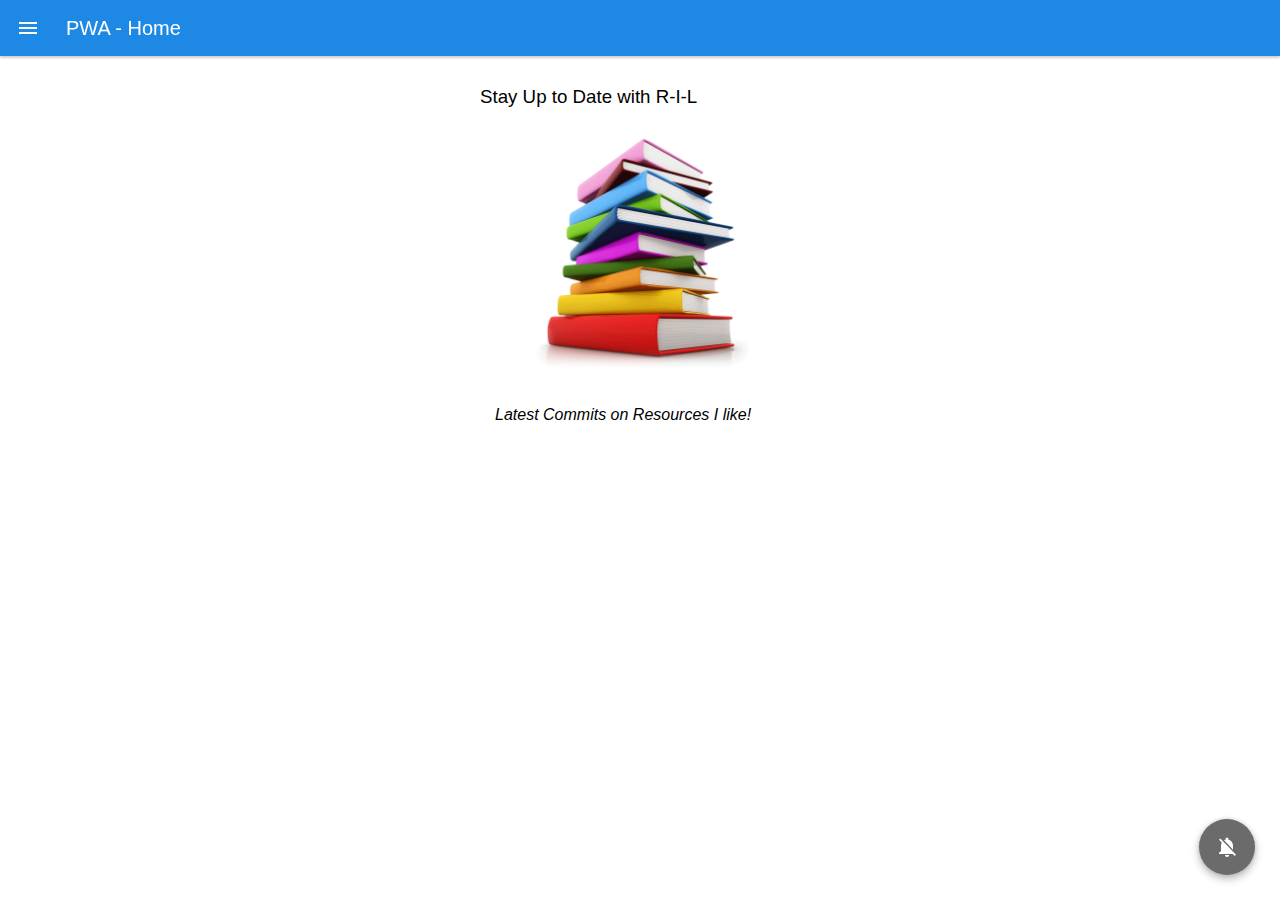
<file: index.html>
<!DOCTYPE html>
<html>
<head>
  <meta charset="utf-8">
  <meta http-equiv="X-UA-Compatible" content="IE=edge">
  <meta name="viewport" content="width=device-width, initial-scale=1.0">
  <title>Commits PWA</title>
  <link rel="stylesheet" type="text/css" href="css/style.css">
  <link rel="manifest" href="./manifest.json">
</head>
<body>
    <div class="app app__layout">
      <header>
        <span class="header__icon">
          <svg class="menu__icon no--select" width="24px" height="24px" viewBox="0 0 48 48" fill="#fff">
            <path d="M6 36h36v-4H6v4zm0-10h36v-4H6v4zm0-14v4h36v-4H6z"></path>
          </svg>
        </span>

        <span class="header__title no--select">PWA - Home</span>
      </header>

      <div class="menu">
        <div class="menu__header"></div>
        <ul class="menu__list">
          <li><a href="index.html">Home</a></li>
          <li><a href="latest.html">Latest</a></li>
      </div>

      <div class="menu__overlay"></div>

      <div class="app__content">

        <section class="section">
          <h3> Stay Up to Date with R-I-L </h3>
          <img class="profile-pic" src="./images/books.png" alt="Hello, World!">

          <p class="home-note">Latest Commits on Resources I like!</a></p>
        </section>


        <div class="fab fab__push">
          <div class="fab__ripple"></div>
          <img class="fab__image" src="./images/push-off.png" alt="Push Notification" />
        </div>
          
        <!-- Toast msg's  -->
        <div class="toast__container"></div>
      </div>
    </div>

    <script src="./js/app.js"></script>
    <script src="./js/notification.js"></script>
    <script src="./js/toast.js"></script>
    <script src="./js/offline.js"></script>
    <script src="./js/menu.js"></script>
</body>
</html>
</file>
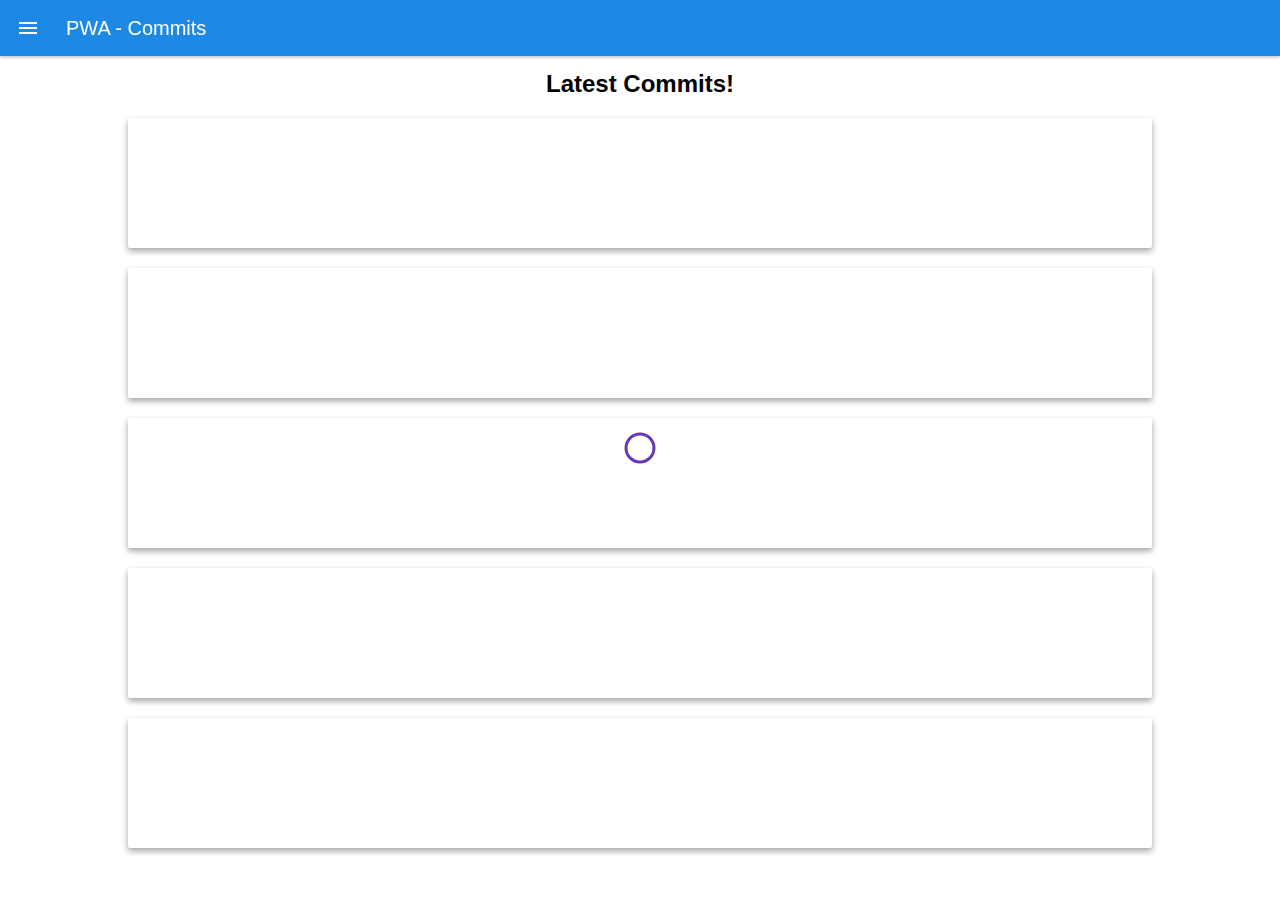
<file: latest.html>
<!DOCTYPE html>
<html>
<head>
  <meta charset="utf-8">
  <meta http-equiv="X-UA-Compatible" content="IE=edge">
  <meta name="viewport" content="width=device-width, initial-scale=1.0">
  <title>Commits PWA</title>
  <link rel="stylesheet" type="text/css" href="css/style.css">
  <link rel="manifest" href="./manifest.json">
</head>
<body>
    <div class="app app__layout">
      <header>
        <span class="header__icon">
          <svg class="menu__icon no--select" width="24px" height="24px" viewBox="0 0 48 48" fill="#fff">
            <path d="M6 36h36v-4H6v4zm0-10h36v-4H6v4zm0-14v4h36v-4H6z"></path>
          </svg>
        </span>
        <span class="header__title no--select">PWA - Commits</span>
      </header>

      <div class="menu">
        <div class="menu__header"></div>
        <ul class="menu__list">
          <li><a href="index.html">Home</a></li>
          <li><a href="latest.html">Latest</a></li>
        </ul>
      </div>
      
      <div class="menu__overlay"></div>

      <section class="card_container">
        <h2 style="margin-top:70px;" align="center">Latest Commits!</h2>

      

        <div class="container">
            <section class="card first">

            </section>
            <section class="card second">
              
            </section>
            <section class="card third">
              
            </section>
            <section class="card fourth">
              
            </section>
            <section class="card fifth">
              
            </section>
        </div>
      </section>

       <div class="loader">
          <svg viewBox="0 0 32 32" width="32" height="32">
            <circle id="spinner" cx="16" cy="16" r="14" fill="none"></circle>
          </svg>
        </div>

      <!-- Toast msg's  -->
      <div class="toast__container"></div>      
    </div>

   

  <script src="./js/app.js"></script>
  <script src="./js/latest.js"></script>
  <script src="./js/toast.js"></script>
  <script src="./js/offline.js"></script>
  <script src="./js/menu.js"></script>
</body>
</html>
</file>
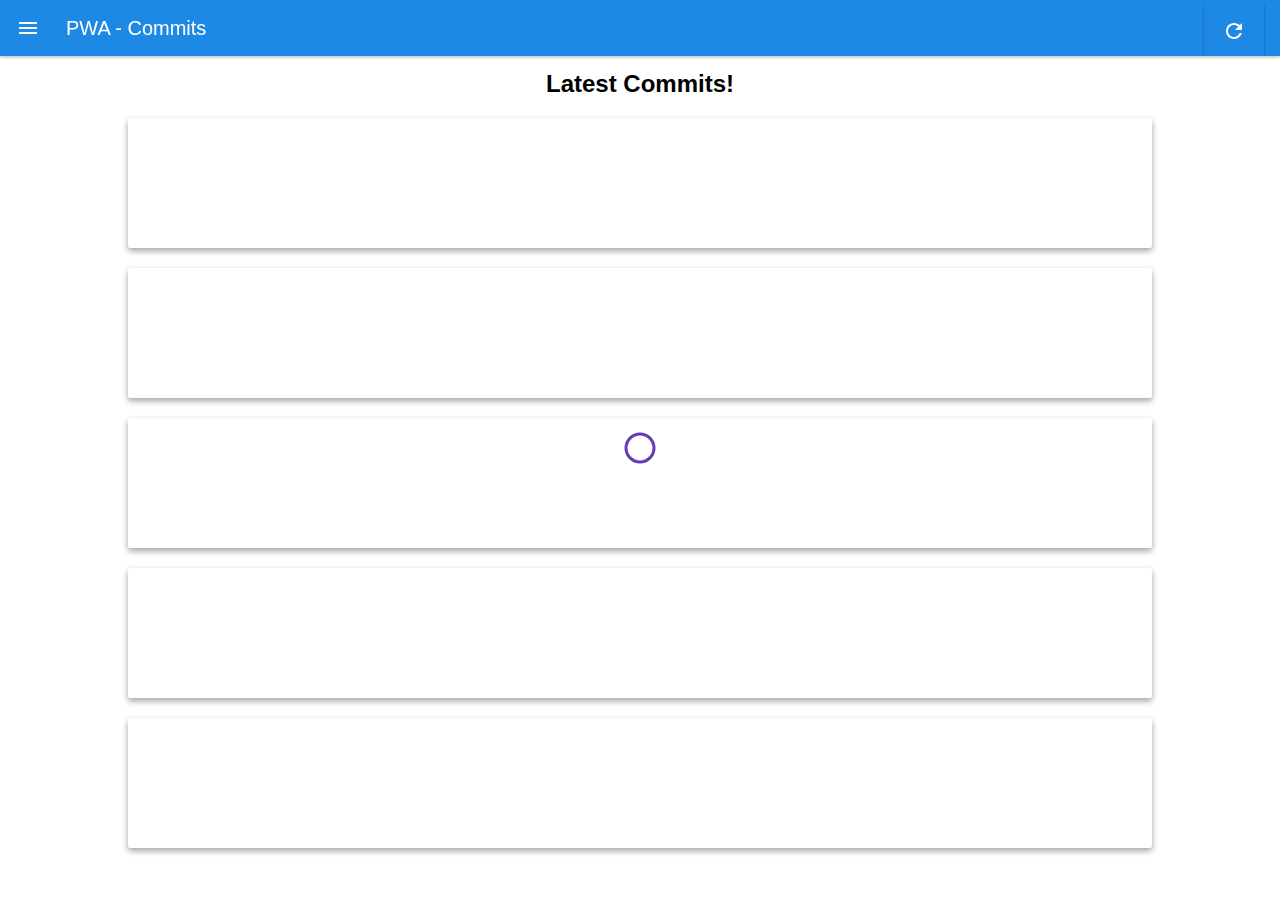
<file: public/latest.html>
<!DOCTYPE html>
<html>
<head>
  <meta charset="utf-8">
  <meta http-equiv="X-UA-Compatible" content="IE=edge">
  <meta name="viewport" content="width=device-width, initial-scale=1.0">
  <title>Commits PWA</title>
  <link rel="stylesheet" type="text/css" href="css/style.css">
  <link rel="manifest" href="./manifest.json">
</head>
<body>
    <div class="app app__layout">
      <header>
        <span class="header__icon">
          <svg class="menu__icon no--select" width="24px" height="24px" viewBox="0 0 48 48" fill="#fff">
            <path d="M6 36h36v-4H6v4zm0-10h36v-4H6v4zm0-14v4h36v-4H6z"></path>
          </svg>
        </span>
        <span class="header__title no--select">PWA - Commits</span>
        <button id="butRefresh" class="headerButton" aria-label="Refresh"></button>
      </header>

      <div class="menu">
        <div class="menu__header"></div>
        <ul class="menu__list">
          <li><a href="index.html">Home</a></li>
          <li><a href="latest.html">Latest</a></li>
        </ul>
      </div>
      
      <div class="menu__overlay"></div>

      <section class="card_container">
        <h2 style="margin-top:70px;" align="center">Latest Commits!</h2>

      

        <div class="container">
            <section class="card first">

            </section>
            <section class="card second">
              
            </section>
            <section class="card third">
              
            </section>
            <section class="card fourth">
              
            </section>
            <section class="card fifth">
              
            </section>
        </div>
      </section>

       <div class="loader">
          <svg viewBox="0 0 32 32" width="32" height="32">
            <circle id="spinner" cx="16" cy="16" r="14" fill="none"></circle>
          </svg>
        </div>

      <!-- Toast msg's  -->
      <div class="toast__container"></div>      
    </div>

   

  <script src="./js/app.js"></script>
  <script src="./js/latest.js"></script>
  <script src="./js/toast.js"></script>
  <script src="./js/offline.js"></script>
  <script src="./js/menu.js"></script>
</body>
</html>
</file>
<file: css/style.css>
/*

# BEM (BLOCK, ELEMENT, MODIFIER) METHEDOLOGY

<div class="card card--show">
  <div class="card__title"></div>
  <div class="card__container">

  </div>
</div>

.card - BLOCK

.card__title - ELEMENT

.card--show - MODIFIER

*/


/* RESET styles */

*,
*::after,
*::before {
  box-sizing: border-box;
}

html,
body,
p {
  margin: 0;
  padding: 0;
}

a {
  text-decoration: none;
  color: inherit;
}

ul,
li {
  list-style: none;
  padding: 0;
  margin: 0;
}

.no--select {
  -moz-user-select: none;
  -ms-user-select: none;
  -webkit-user-select: none;
  user-select: none;
}

h3 {
  text-align: left;
  margin-top: 20px;
  margin-bottom: 30px;
  font-weight: 500;
}

/* MAIN styles */

body {
  font-family: Roboto, 'Helvetica Neue', Helvetica, Arial, sans-serif;
  font-size: 1rem;
  -webkit-font-smoothing: antialiased;
  -webkit-text-size-adjust: 100%;
  padding: 0;
  margin: 0;
  scroll-behavior: smooth;
}

.app-layout {
  position: absolute;
  top: 0;
  left: 0;
  right: 0;
  bottom: 0;
  width: 100%;
  height: 100%;
}

header {
  position: fixed;
  width: 100%;
  height: 56px;
  top: 0;
  background-color: #1E88E5;
  box-shadow: 0 2px 2px 0 rgba(0, 0, 0, 0.19);
  display: -webkit-box;
  display: -ms-flexbox;
  display: flex;
  overflow: hidden;
  z-index: 1;
  color: #fff;
  -webkit-user-select: none;
     -moz-user-select: none;
      -ms-user-select: none;
          user-select: none;
  -webkit-transition: background-color 250ms linear;
  transition: background-color 250ms linear;
}

.app__offline {
  background-color: #6b6b6b;
}

.offline {
  background: #6b6b6b;
}

.container h4{
  font-family: Consolas, "courier new";
}

.header__icon {
  width: 48px;
  height: 48px;
  margin: 4px;
  display: -webkit-box;
  display: -ms-flexbox;
  display: flex;
  -webkit-box-align: center;
  -ms-flex-align: center;
  align-items: center;
  -webkit-box-pack: center;
  -ms-flex-pack: center;
  justify-content: center;
  cursor: pointer;
}

.header__icon:active {
  opacity: 0.8;
  outline: 1px solid #fff;
}

.header__title {
  color: #fff;
  font-size: 20px;
  -ms-flex-item-align: center;
  -ms-grid-row-align: center;
  align-self: center;
  margin-left: 10px;
}

.menu {
  width: 280px;
  height: 100%;
  background: #fff;
  position: fixed;
  top: 0;
  bottom: 0;
  box-shadow: 0px 0px 11px 0px rgba(0, 0, 0, 0.4);
  z-index: 1;
  -webkit-transition: transform 0.3s cubic-bezier(0, 0, 0.30, 1);
  -webkit-transition: -webkit-transform 0.3s cubic-bezier(0, 0, 0.30, 1);
  transition: -webkit-transform 0.3s cubic-bezier(0, 0, 0.30, 1);
  transition: transform 0.3s cubic-bezier(0, 0, 0.30, 1);
  transition: transform 0.3s cubic-bezier(0, 0, 0.30, 1), -webkit-transform 0.3s cubic-bezier(0, 0, 0.30, 1);
  -webkit-transform: translateX(-110%);
  transform: translateX(-110%);
  will-change: transform;
  z-index: 2;
}

.menu--show {
  -webkit-transform: translateX(0);
  transform: translateX(0);
}

.menu__overlay {
  width: 100%;
  height: 100%;
  position: fixed;
  top: 0;
  left: 0;
  right: 0;
  bottom: 0;
  background: rgba(0, 0, 0, 0.3);
  -webkit-transition: opacity 0.15s cubic-bezier(0, 0, 0.30, 1);
  transition: opacity 0.15s cubic-bezier(0, 0, 0.30, 1);
  visibility: hidden;
  opacity: 0;
  z-index: 1;
}

.menu__overlay--show {
  visibility: visible;
  opacity: 1;
}

.menu__header {
  height: 150px;
  background: #1E88E5;
  color: #fff;
  border-bottom: 1px solid #ddd;
}

.menu__list {
  width: inherit;
  height: inherit;
  overflow: auto;
  overflow-x: hidden;
  -webkit-overflow-scrolling: touch;
}

.menu__list li a {
  padding: 20px;
  color: rgba(0,0,0,0.87);
  cursor: pointer;
  display: block;
}

.menu__list li a:active,
.menu__list li a:hover {
  background: #e7e7e7;
}

.app__content {
  width: 320px;
  height: 100%;
  margin: 0 auto;
  margin-top: 56px;
  padding-top: 10px;
}

.toast__container {
  position: fixed;
  bottom: 20px;
  left: 20px;
  pointer-events: none;
}

.profile-pic {
  width: 70%;
  max-width: 300px;
  display: block;
  margin: 0 auto;
}

.home-note {
  font-style: oblique;
  margin-top: 20px;
  padding: 12px 15px;
}

.toast__msg {
  width: 250px;
  min-height: 50px;
  background: rgba(0, 0, 0, 0.9);
  color: #fff;
  display: -webkit-box;
  display: -ms-flexbox;
  display: flex;
  -webkit-box-align: center;
      -ms-flex-align: center;
          align-items: center;
  -webkit-box-pack: justify;
      -ms-flex-pack: justify;
          justify-content: space-between;
  font-size: 14px;
  font-weight: 500;
  padding-left: 15px;
  padding-right: 10px;
  word-break: break-all;
  -webkit-transition: opacity 3s cubic-bezier(0, 0, 0.30, 1) 0;
  -webkit-transition: opacity 0.30s cubic-bezier(0, 0, 0.30, 1) 0;
  transition: opacity 0.30s cubic-bezier(0, 0, 0.30, 1) 0;
  text-transform: initial;
  margin-bottom: 10px;
  border-radius: 2px;
}

.toast__msg--hide {
  opacity: 0;
}

button {
  min-width: 60px;
  font-size: 14px;
  border: 0;
  background: #4F8EFA;
  color: #fff;
  border-radius: 2px;
  margin: 0 auto -5px;
  display: inline-block;
  cursor: pointer;
  outline: 0;
  box-shadow: 0 2px 2px 0 rgba(0, 0, 0, 0.38);
  -webkit-box-shadow: 0 2px 2px 0 rgba(0, 0, 0, 0.38);
  -moz-box-shadow: 0 2px 2px 0 rgba(0, 0, 0, 0.38);
  -o-box-shadow: 0 2px 2px 0 rgba(0, 0, 0, 0.38);
  -webkit-user-select: none;
}

button:active {
  box-shadow: none;
}

button:disabled {
  background: #ccc;
  color: #000;
  cursor: not-allowed;
}

.custom__button p {
  position: initial;
  margin: 0;
  padding-left: 10px;
}

.custom__button {
  padding: 10px 15px;
  font-family: 'Roboto', arial, sans-serif;
  text-align: left;
}

.turn-on-sync {
  min-width: 75px;
  height: 30px;
  margin-left: 10px;
}

.custom__input:checked + .custom__checkbox {
  background: rgb(195, 195, 195);
}

.custom__input:checked + .custom__checkbox::before {
  left: 25px;
  background: #0288d1;
}

.card__container {
  margin-top: 30px;
  display: -webkit-box;
  display: -ms-flexbox;
  display: flex;
  -webkit-box-orient: vertical;
  -webkit-box-direction: normal;
      -ms-flex-direction: column;
          flex-direction: column;
}

.card {
  width: 80%;
  min-height: 130px;
  background: #fff;
  margin: 20px auto;
  box-shadow: 0 3px 6px rgba(0,0,0,0.16), 0 3px 6px rgba(0,0,0,0.23);
  border-radius: 2px;
  position: relative;
  padding: 4px 1em;
}

.card a {
  color: red;
  cursor: pointer;
}

.card__title,
.card__desc {
  display: block;
  font-style: italic;
  font-size: 14px;
  text-align: center;
}

.card__title {
  margin-left: 5px;
  font-weight: 500;
}

.card__temp {
  padding: 20px;
  padding-bottom: 10px;
}

.card__following,
.card__followers {
  padding: 10px 20px 5px;
}

.card__desc {
  padding: 12px 15px;
  vertical-align: top;
}

.card__img {
  width: 60px;
  height: 60px;
  display: block;
  margin: 20px auto 10px;
  border-radius: 50%;
}

b {
  font-family: inherit;
  font-weight: 500;
}

.card b {
  margin-right: 5px;
}

.card__temp,
.card__followers,
.card__following {
  display: -webkit-box;
  display: -ms-flexbox;
  display: flex;
  -webkit-box-orient: horizontal;
  -webkit-box-direction: normal;
      -ms-flex-direction: row;
          flex-direction: row;
  margin-bottom: 5px;
}

.card__followers {
  margin-bottom: 20px;
}

.fab {
  width: 56px;
  height: 56px;
  background: #6b6b6b;
  border-radius: 50%;
  box-shadow: 0 0 4px rgba(0, 0, 0, 0.14), 0 4px 8px rgba(0, 0, 0, 0.28);
  color: #fff;
  display: -webkit-box;
  display: -ms-flexbox;
  display: flex;
  -webkit-box-pack: center;
      -ms-flex-pack: center;
          justify-content: center;
  -webkit-box-align: center;
      -ms-flex-align: center;
          align-items: center;
  cursor: pointer;
  position: fixed;
  bottom: 0;
  right: 0;
  margin: 25px;
  -webkit-tap-highlight-color: transparent;
  -webkit-backface-visibility: hidden;
          backface-visibility: hidden;
  overflow: hidden;
}

.fab.active {
  background: #F44336;
}

.fab__ripple {
  position: absolute;
  left: -17px;
  bottom: -12px;
  width: 56px;
  height: 56px;
  -webkit-transform: scale(0.5);
          transform: scale(0.5);
  background: #fff;
  border-radius: 50%;
  -webkit-transform-origin: 50%;
          transform-origin: 50%;
  -webkit-transition: -webkit-transform 0.35s cubic-bezier(0, 0, 0.3, 1) 0ms;
  transition: -webkit-transform 0.35s cubic-bezier(0, 0, 0.3, 1) 0ms;
  transition: transform 0.35s cubic-bezier(0, 0, 0.3, 1) 0ms;
  transition: transform 0.35s cubic-bezier(0, 0, 0.3, 1) 0ms, -webkit-transform 0.35s cubic-bezier(0, 0, 0.3, 1) 0ms;
  -webkit-backface-visibility: hidden;
          backface-visibility: hidden;
  will-change: transform;
  z-index: 2;
  opacity: 0;
  -webkit-user-select: none;
     -moz-user-select: none;
      -ms-user-select: none;
          user-select: none;
}

.fab:active .fab__ripple {
  opacity: 0.2;
  -webkit-transform: scale(1) translate(31%, -22%);
          transform: scale(1) translate(31%, -22%);
}

.fab__image {
  overflow: hidden;
  z-index: 3;
}

.add__card {
  margin: 40px auto;
  text-align: center;
}

.add__input {
  width: 170px;
  height: 35px;
  border: 1px solid #ccc;
  padding-left: 10px;
  font-size: 13px;
  display: block;
  margin: 10px auto;
}

.add__btn {
  height: 34px;
  min-width: 70px;
  margin-top: 10px;
  display: block;
  margin-left: 0;
}

.add__card ul,
.add__card li,
.share__container li {
  width: 280px;
  text-align: left;
  margin: 15px auto;
}

.add__card p {
  font-weight: 500;
  font-size: 18px;
  margin-top: 40px;
}

.card span {
  display: block;
}

.add__to-card {
  display: -webkit-box;
  display: -ms-flexbox;
  display: flex;
  -webkit-box-orient: horizontal;
  -webkit-box-direction: normal;
      -ms-flex-direction: row;
          flex-direction: row;
  margin-bottom: 20px;
}

.bg-sync__text {
  font-size: 12px;
  padding-left: 5px;
  color: #008000;
}

.custom__button.custom__button-bg {
  padding: 0;
  margin: 0;
  display: inline-block;
}

.custom__button.custom__button-bg.hide {
  display: none;
}

b i a {
  text-decoration: underline;
  color: #1E88E5;
}

.add__card ul + p {
  margin-top: 20px;
}

.card__spinner {
  position: absolute;
  left: 0;
  right: 0;
  bottom: 0;
  top: 0;
  margin: auto;
  background: rgba(0, 0, 0, 0.16);
  display: none;
}

.card__spinner::after {
  content: "Loading...";
  color: #1E88E5;
  background: #fff;
  position: absolute;
  left: 0;
  right: 0;
  bottom: 0;
  top: 0;
  margin: auto;
  text-align: center;
  line-height: 380px;
  font-size: 18px;
}

.loader {
  left: 50%;
  top: 50%;
  position: fixed;
  -webkit-transform: translate(-50%, -50%);
          transform: translate(-50%, -50%); 

}
  
.loader #spinner {
    box-sizing: border-box;
    stroke: #673AB7;
    stroke-width: 3px;
    -webkit-transform-origin: 50%;
            transform-origin: 50%;
    -webkit-animation: line 1.6s cubic-bezier(0.4, 0, 0.2, 1) infinite, rotate 1.6s linear infinite;
            animation: line 1.6s cubic-bezier(0.4, 0, 0.2, 1) infinite, rotate 1.6s linear infinite; 
}

.card__spinner.show {
  display: block;
}

.share__container a {
  text-decoration: underline;
  color: #1E88E5;
}

.share__container {
  margin-bottom: 50px;
}

.share {
  margin: 20px auto;
  text-align: center;
  display: block;
}

.headerButton {
    width: 24px;
    margin-right: 16px;
    overflow: hidden;
    /** opacity: 0.54; **/
    -webkit-transition: opacity 0.333s cubic-bezier(0, 0, 0.21, 1);
    transition: opacity 0.333s cubic-bezier(0, 0, 0.21, 1);
    border: none;
    outline: none;
    cursor: pointer; 
}
  
#butRefresh {
    background: url(/images/ic_refresh_white_24px.svg) center center no-repeat; 
}
</file>
<file: public/css/style.css>
/*

# BEM (BLOCK, ELEMENT, MODIFIER) METHEDOLOGY

<div class="card card--show">
  <div class="card__title"></div>
  <div class="card__container">

  </div>
</div>

.card - BLOCK

.card__title - ELEMENT

.card--show - MODIFIER

*/


/* RESET styles */

*,
*::after,
*::before {
  box-sizing: border-box;
}

html,
body,
p {
  margin: 0;
  padding: 0;
}

a {
  text-decoration: none;
  color: inherit;
}

ul,
li {
  list-style: none;
  padding: 0;
  margin: 0;
}

.no--select {
  -moz-user-select: none;
  -ms-user-select: none;
  -webkit-user-select: none;
  user-select: none;
}

h3 {
  text-align: left;
  margin-top: 20px;
  margin-bottom: 30px;
  font-weight: 500;
}

/* MAIN styles */

body {
  font-family: Roboto, 'Helvetica Neue', Helvetica, Arial, sans-serif;
  font-size: 1rem;
  -webkit-font-smoothing: antialiased;
  -webkit-text-size-adjust: 100%;
  padding: 0;
  margin: 0;
  scroll-behavior: smooth;
}

.app-layout {
  position: absolute;
  top: 0;
  left: 0;
  right: 0;
  bottom: 0;
  width: 100%;
  height: 100%;
}

header {
  position: fixed;
  width: 100%;
  height: 56px;
  top: 0;
  background-color: #1E88E5;
  box-shadow: 0 2px 2px 0 rgba(0, 0, 0, 0.19);
  display: -webkit-box;
  display: -ms-flexbox;
  display: flex;
  overflow: hidden;
  z-index: 1;
  color: #fff;
  -webkit-user-select: none;
     -moz-user-select: none;
      -ms-user-select: none;
          user-select: none;
  -webkit-transition: background-color 250ms linear;
  transition: background-color 250ms linear;
}

.app__offline {
  background-color: #6b6b6b;
}

.offline {
  background: #6b6b6b;
}

.container h4{
  font-family: Consolas, "courier new";
}

.header__icon {
  width: 48px;
  height: 48px;
  margin: 4px;
  display: -webkit-box;
  display: -ms-flexbox;
  display: flex;
  -webkit-box-align: center;
  -ms-flex-align: center;
  align-items: center;
  -webkit-box-pack: center;
  -ms-flex-pack: center;
  justify-content: center;
  cursor: pointer;
}

.header__icon:active {
  opacity: 0.8;
  outline: 1px solid #fff;
}

.header__title {
  color: #fff;
  font-size: 20px;
  -ms-flex-item-align: center;
  -ms-grid-row-align: center;
  align-self: center;
  margin-left: 10px;
}

.menu {
  width: 280px;
  height: 100%;
  background: #fff;
  position: fixed;
  top: 0;
  bottom: 0;
  box-shadow: 0px 0px 11px 0px rgba(0, 0, 0, 0.4);
  z-index: 1;
  -webkit-transition: transform 0.3s cubic-bezier(0, 0, 0.30, 1);
  -webkit-transition: -webkit-transform 0.3s cubic-bezier(0, 0, 0.30, 1);
  transition: -webkit-transform 0.3s cubic-bezier(0, 0, 0.30, 1);
  transition: transform 0.3s cubic-bezier(0, 0, 0.30, 1);
  transition: transform 0.3s cubic-bezier(0, 0, 0.30, 1), -webkit-transform 0.3s cubic-bezier(0, 0, 0.30, 1);
  -webkit-transform: translateX(-110%);
  transform: translateX(-110%);
  will-change: transform;
  z-index: 2;
}

.menu--show {
  -webkit-transform: translateX(0);
  transform: translateX(0);
}

.menu__overlay {
  width: 100%;
  height: 100%;
  position: fixed;
  top: 0;
  left: 0;
  right: 0;
  bottom: 0;
  background: rgba(0, 0, 0, 0.3);
  -webkit-transition: opacity 0.15s cubic-bezier(0, 0, 0.30, 1);
  transition: opacity 0.15s cubic-bezier(0, 0, 0.30, 1);
  visibility: hidden;
  opacity: 0;
  z-index: 1;
}

.menu__overlay--show {
  visibility: visible;
  opacity: 1;
}

.menu__header {
  height: 150px;
  background: #1E88E5;
  color: #fff;
  border-bottom: 1px solid #ddd;
}

.menu__list {
  width: inherit;
  height: inherit;
  overflow: auto;
  overflow-x: hidden;
  -webkit-overflow-scrolling: touch;
}

.menu__list li a {
  padding: 20px;
  color: rgba(0,0,0,0.87);
  cursor: pointer;
  display: block;
}

.menu__list li a:active,
.menu__list li a:hover {
  background: #e7e7e7;
}

.app__content {
  width: 320px;
  height: 100%;
  margin: 0 auto;
  margin-top: 56px;
  padding-top: 10px;
}

.toast__container {
  position: fixed;
  bottom: 20px;
  left: 20px;
  pointer-events: none;
}

.profile-pic {
  width: 70%;
  max-width: 300px;
  display: block;
  margin: 0 auto;
}

.home-note {
  font-style: oblique;
  margin-top: 20px;
  padding: 12px 15px;
}

.toast__msg {
  width: 250px;
  min-height: 50px;
  background: rgba(0, 0, 0, 0.9);
  color: #fff;
  display: -webkit-box;
  display: -ms-flexbox;
  display: flex;
  -webkit-box-align: center;
      -ms-flex-align: center;
          align-items: center;
  -webkit-box-pack: justify;
      -ms-flex-pack: justify;
          justify-content: space-between;
  font-size: 14px;
  font-weight: 500;
  padding-left: 15px;
  padding-right: 10px;
  word-break: break-all;
  -webkit-transition: opacity 3s cubic-bezier(0, 0, 0.30, 1) 0;
  -webkit-transition: opacity 0.30s cubic-bezier(0, 0, 0.30, 1) 0;
  transition: opacity 0.30s cubic-bezier(0, 0, 0.30, 1) 0;
  text-transform: initial;
  margin-bottom: 10px;
  border-radius: 2px;
}

.toast__msg--hide {
  opacity: 0;
}

button {
  min-width: 60px;
  font-size: 14px;
  border: 0;
  background: #4F8EFA;
  color: #fff;
  border-radius: 2px;
  margin: 0 auto -5px;
  display: inline-block;
  cursor: pointer;
  outline: 0;
  box-shadow: 0 2px 2px 0 rgba(0, 0, 0, 0.38);
  -webkit-box-shadow: 0 2px 2px 0 rgba(0, 0, 0, 0.38);
  -moz-box-shadow: 0 2px 2px 0 rgba(0, 0, 0, 0.38);
  -o-box-shadow: 0 2px 2px 0 rgba(0, 0, 0, 0.38);
  -webkit-user-select: none;
}

button:active {
  box-shadow: none;
}

button:disabled {
  background: #ccc;
  color: #000;
  cursor: not-allowed;
}

.custom__button p {
  position: initial;
  margin: 0;
  padding-left: 10px;
}

.custom__button {
  padding: 10px 15px;
  font-family: 'Roboto', arial, sans-serif;
  text-align: left;
}

.turn-on-sync {
  min-width: 75px;
  height: 30px;
  margin-left: 10px;
}

.custom__input:checked + .custom__checkbox {
  background: rgb(195, 195, 195);
}

.custom__input:checked + .custom__checkbox::before {
  left: 25px;
  background: #0288d1;
}

.card__container {
  margin-top: 30px;
  display: -webkit-box;
  display: -ms-flexbox;
  display: flex;
  -webkit-box-orient: vertical;
  -webkit-box-direction: normal;
      -ms-flex-direction: column;
          flex-direction: column;
}

.card {
  width: 80%;
  min-height: 130px;
  background: #fff;
  margin: 20px auto;
  box-shadow: 0 3px 6px rgba(0,0,0,0.16), 0 3px 6px rgba(0,0,0,0.23);
  border-radius: 2px;
  position: relative;
  padding: 4px 1em;
}

.card a {
  color: red;
  cursor: pointer;
}

.card__title,
.card__desc {
  display: block;
  font-style: italic;
  font-size: 14px;
  text-align: center;
}

.card__title {
  margin-left: 5px;
  font-weight: 500;
}

.card__temp {
  padding: 20px;
  padding-bottom: 10px;
}

.card__following,
.card__followers {
  padding: 10px 20px 5px;
}

.card__desc {
  padding: 12px 15px;
  vertical-align: top;
}

.card__img {
  width: 60px;
  height: 60px;
  display: block;
  margin: 20px auto 10px;
  border-radius: 50%;
}

b {
  font-family: inherit;
  font-weight: 500;
}

.card b {
  margin-right: 5px;
}

.card__temp,
.card__followers,
.card__following {
  display: -webkit-box;
  display: -ms-flexbox;
  display: flex;
  -webkit-box-orient: horizontal;
  -webkit-box-direction: normal;
      -ms-flex-direction: row;
          flex-direction: row;
  margin-bottom: 5px;
}

.card__followers {
  margin-bottom: 20px;
}

.fab {
  width: 56px;
  height: 56px;
  background: #6b6b6b;
  border-radius: 50%;
  box-shadow: 0 0 4px rgba(0, 0, 0, 0.14), 0 4px 8px rgba(0, 0, 0, 0.28);
  color: #fff;
  display: -webkit-box;
  display: -ms-flexbox;
  display: flex;
  -webkit-box-pack: center;
      -ms-flex-pack: center;
          justify-content: center;
  -webkit-box-align: center;
      -ms-flex-align: center;
          align-items: center;
  cursor: pointer;
  position: fixed;
  bottom: 0;
  right: 0;
  margin: 25px;
  -webkit-tap-highlight-color: transparent;
  -webkit-backface-visibility: hidden;
          backface-visibility: hidden;
  overflow: hidden;
}

.fab.active {
  background: #F44336;
}

.fab__ripple {
  position: absolute;
  left: -17px;
  bottom: -12px;
  width: 56px;
  height: 56px;
  -webkit-transform: scale(0.5);
          transform: scale(0.5);
  background: #fff;
  border-radius: 50%;
  -webkit-transform-origin: 50%;
          transform-origin: 50%;
  -webkit-transition: -webkit-transform 0.35s cubic-bezier(0, 0, 0.3, 1) 0ms;
  transition: -webkit-transform 0.35s cubic-bezier(0, 0, 0.3, 1) 0ms;
  transition: transform 0.35s cubic-bezier(0, 0, 0.3, 1) 0ms;
  transition: transform 0.35s cubic-bezier(0, 0, 0.3, 1) 0ms, -webkit-transform 0.35s cubic-bezier(0, 0, 0.3, 1) 0ms;
  -webkit-backface-visibility: hidden;
          backface-visibility: hidden;
  will-change: transform;
  z-index: 2;
  opacity: 0;
  -webkit-user-select: none;
     -moz-user-select: none;
      -ms-user-select: none;
          user-select: none;
}

.fab:active .fab__ripple {
  opacity: 0.2;
  -webkit-transform: scale(1) translate(31%, -22%);
          transform: scale(1) translate(31%, -22%);
}

.fab__image {
  overflow: hidden;
  z-index: 3;
}

.add__card {
  margin: 40px auto;
  text-align: center;
}

.add__input {
  width: 170px;
  height: 35px;
  border: 1px solid #ccc;
  padding-left: 10px;
  font-size: 13px;
  display: block;
  margin: 10px auto;
}

.add__btn {
  height: 34px;
  min-width: 70px;
  margin-top: 10px;
  display: block;
  margin-left: 0;
}

.add__card ul,
.add__card li,
.share__container li {
  width: 280px;
  text-align: left;
  margin: 15px auto;
}

.add__card p {
  font-weight: 500;
  font-size: 18px;
  margin-top: 40px;
}

.card span {
  display: block;
}

.add__to-card {
  display: -webkit-box;
  display: -ms-flexbox;
  display: flex;
  -webkit-box-orient: horizontal;
  -webkit-box-direction: normal;
      -ms-flex-direction: row;
          flex-direction: row;
  margin-bottom: 20px;
}

.bg-sync__text {
  font-size: 12px;
  padding-left: 5px;
  color: #008000;
}

.custom__button.custom__button-bg {
  padding: 0;
  margin: 0;
  display: inline-block;
}

.custom__button.custom__button-bg.hide {
  display: none;
}

b i a {
  text-decoration: underline;
  color: #1E88E5;
}

.add__card ul + p {
  margin-top: 20px;
}

.card__spinner {
  position: absolute;
  left: 0;
  right: 0;
  bottom: 0;
  top: 0;
  margin: auto;
  background: rgba(0, 0, 0, 0.16);
  display: none;
}

.card__spinner::after {
  content: "Loading...";
  color: #1E88E5;
  background: #fff;
  position: absolute;
  left: 0;
  right: 0;
  bottom: 0;
  top: 0;
  margin: auto;
  text-align: center;
  line-height: 380px;
  font-size: 18px;
}

.loader {
  left: 50%;
  top: 50%;
  position: fixed;
  -webkit-transform: translate(-50%, -50%);
          transform: translate(-50%, -50%); 

}
  
.loader #spinner {
    box-sizing: border-box;
    stroke: #673AB7;
    stroke-width: 3px;
    -webkit-transform-origin: 50%;
            transform-origin: 50%;
    -webkit-animation: line 1.6s cubic-bezier(0.4, 0, 0.2, 1) infinite, rotate 1.6s linear infinite;
            animation: line 1.6s cubic-bezier(0.4, 0, 0.2, 1) infinite, rotate 1.6s linear infinite; 
}

.card__spinner.show {
  display: block;
}

.share__container a {
  text-decoration: underline;
  color: #1E88E5;
}

.share__container {
  margin-bottom: 50px;
}

.share {
  margin: 20px auto;
  text-align: center;
  display: block;
}

.headerButton {
    width: 24px;
    margin-right: 16px;
    overflow: hidden;
    /** opacity: 0.54; **/
    -webkit-transition: opacity 0.333s cubic-bezier(0, 0, 0.21, 1);
    transition: opacity 0.333s cubic-bezier(0, 0, 0.21, 1);
    border: none;
    outline: none;
    cursor: pointer; 
}
  
#butRefresh {
    background: url(/images/ic_refresh_white_24px.svg) center center no-repeat; 
}
</file>
